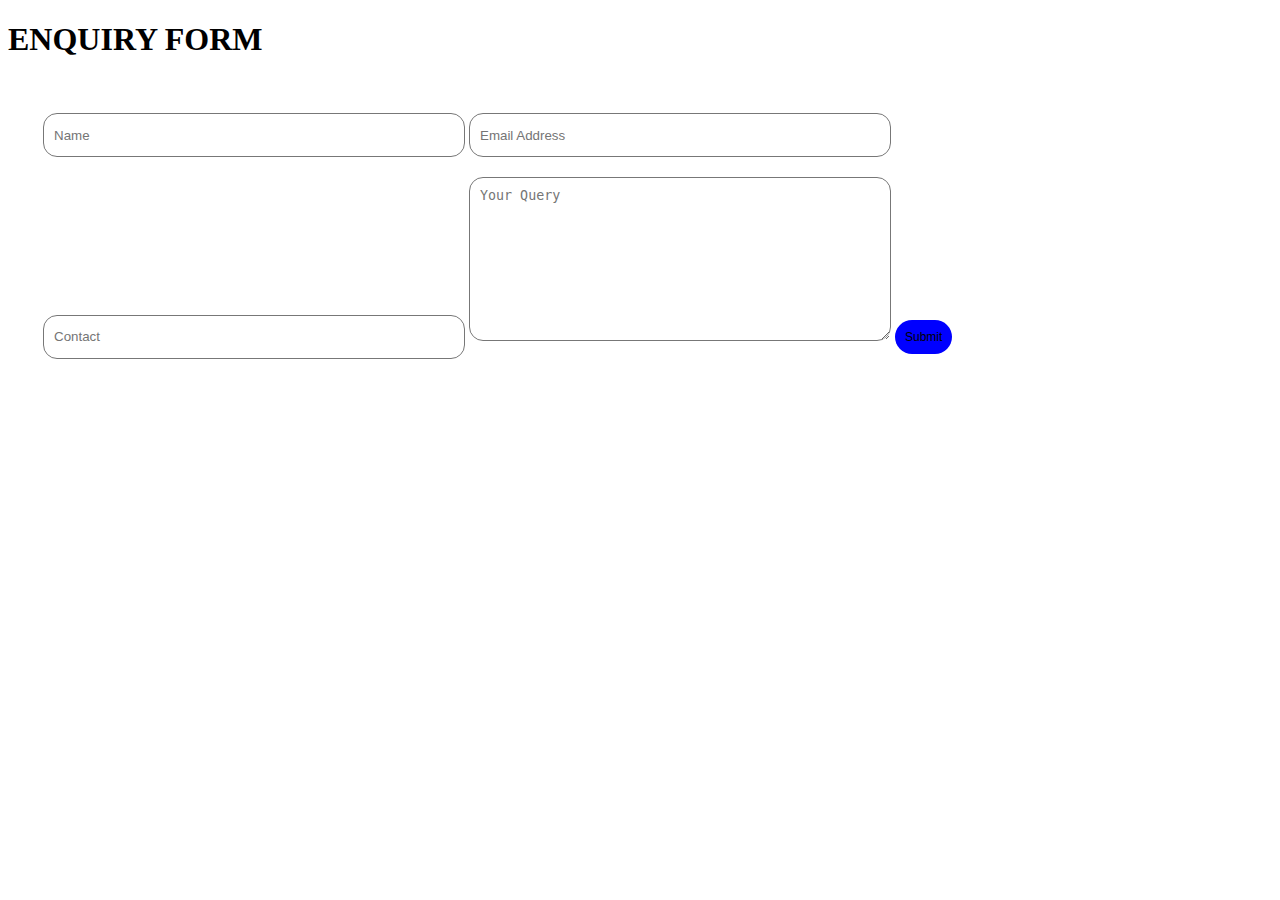
<file: enquiry.html>
<!DOCTYPE html>
<html lang="en">
<head>
    <meta charset="UTF-8">
    <meta http-equiv="X-UA-Compatible" content="IE=edge">
    <meta name="viewport" content="width=device-width, initial-scale=1.0">
    <link rel="stylesheet" href="enquiry.css">
    <title>Document</title>
</head>
<body>
    <div class="enquiry">
    <h1 id="heading">ENQUIRY FORM</h1>
    <div class="contact-box">
        <form>
            <input type="text" class="input-field" placeholder="Name">
            <input type="email" class="input-field" placeholder="Email Address">
            <input type="number" class="input-field" placeholder="Contact">
            <textarea type="text" class="input-field textarea-field" placeholder="Your Query"></textarea>
            <button type="button" class="btn">Submit</button>

        </form>
    </div>
</div>
</body>
</html>
</file>
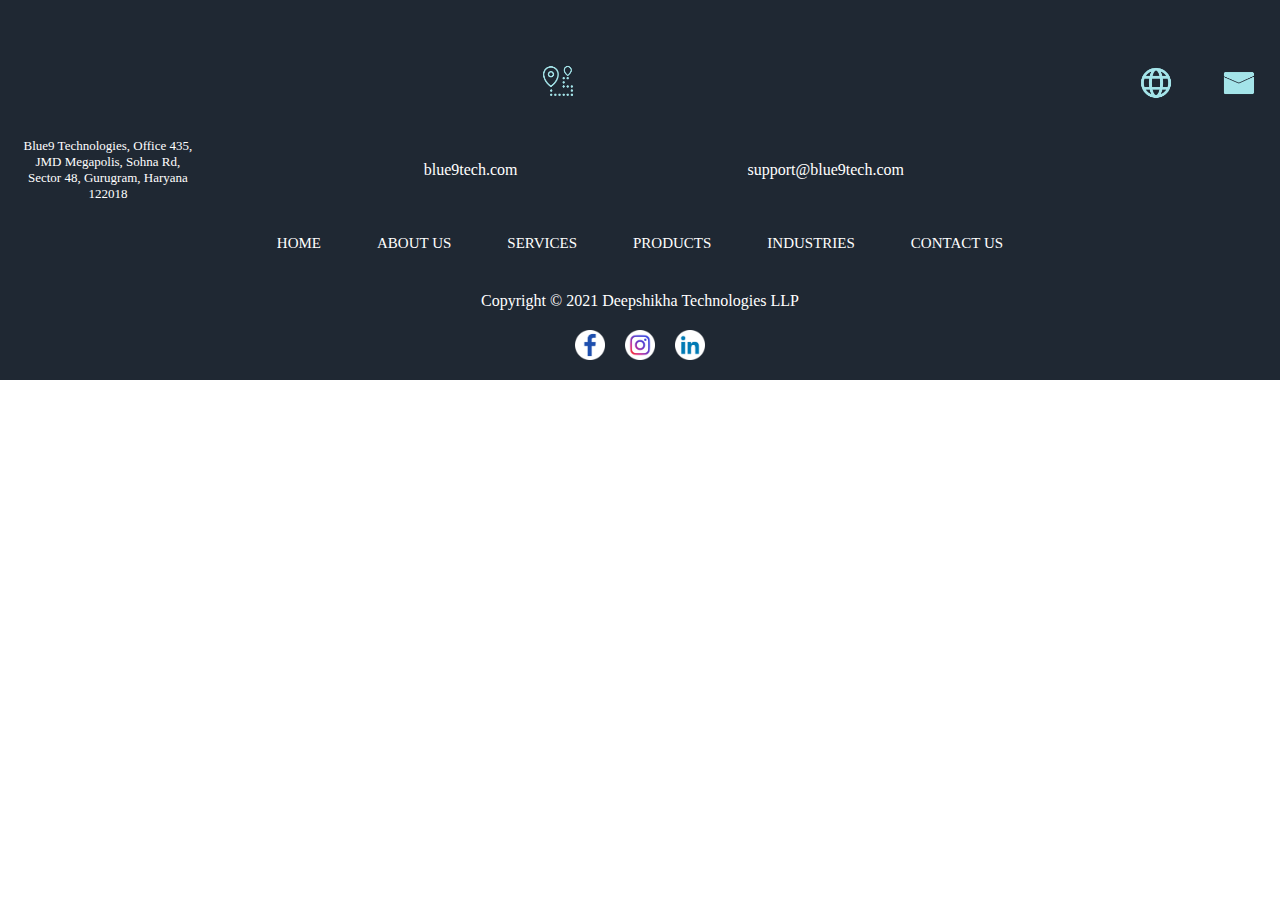
<file: footer.html>
<!DOCTYPE html>
<html lang="en">

<head>
    <meta charset="UTF-8">
    <meta http-equiv="X-UA-Compatible" content="IE=edge">
    <meta name="viewport" content="width=device-width, initial-scale=1.0">
    <title>Document</title>
    <link rel="stylesheet" href="style.css">
    <link rel="stylesheet" href="footer.css">
    <link rel="stylesheet" href="https://cdnjs.cloudflare.com/ajax/libs/font-awesome/5.15.4/css/all.min.css">
</head>

<body>
    <footer>
      <div class="footer-content">
          <table>
          <tr class="logos">
              <td> <img src="images/location.png" width="40px" height="40px" > </td>
              <td> <img src="images/web.png" width="40px" height="40px" >  </td>
              <td> <img src="images/msg.png" width="40px" height="40px" > </td>
              
          </tr>
          <tr class="about-content">
              <td id="location">Blue9 Technologies, Office 435, JMD Megapolis, Sohna Rd, Sector 48, Gurugram, Haryana 122018</td>
              <td id="web">blue9tech.com</td>
              <td id="mail">support@blue9tech.com</td>
          </tr>
        </table>
          <ul class="navbar">
            <li><a class="" href="index.html">HOME</a></li>
            <li><a class="" href="about.html">ABOUT US</a></li>
            <li><a class="" href="services.html">SERVICES</a></li>
            <li><a class="" href="products.html">PRODUCTS</a></li>
            <li><a class="" href="industries.html">INDUSTRIES</a></li>
            <li><a class="" href="contact.html">CONTACT US</a></li>
          </ul>
          <div class="copy">
              <p >Copyright &copy; 2021 Deepshikha Technologies LLP</p>
          </div>
          <div class="social-links">
              <li><a  href=""> <img src="images/fb.png"  width="30px" height="30px" ></a> </li>
              <li><a  href=""> <img src="images/insta.png" width="30px" height="30px" > </a> </li>
              <li><a  href=""> <img src="images/linkedin.png" width="30px" height="30px" > </a>  </li>


          </div>
      </div>  
            
    </footer>

</body>

</html>
</file>
<file: enquiry.css>
form{
    margin: 35px;
}
#heading{
    align-items:center;
}
.input-field{
    width:400px;
    height: 40px;
    margin-top: 20px;
    padding-left: 10px;
    padding-right: 10px;
    border: 1px solid #777;
    border-radius: 14px;
    outline: none;

}
.textarea-field{
    height: 150px;
    padding-top: 10px;
}
.btn{
    border-radius: 20px;
    background-color:blue;
    margin-top: 18px;
    padding: 10px;
    font-size: 12px;
    border: none;
    cursor: pointer;
}
</file>
<file: style.css>
@import url('https://fonts.googleapis.com/css2?family=Montserrat:wght@900&display=swap');

*{
    padding: 0;
    margin: 0;
    text-decoration: none  !important;
    list-style: none;
    box-sizing: border-box;
    list-style: none;
    scroll-behavior: smooth;
}


body{
    font-family: monsterrat;

}

.big-rect{
    background-image: url("https://d2kq0urxkarztv.cloudfront.net/6115365089b24b03933e5ffb/3039667/upload-21d7070c-4256-4226-87da-2951d6eda4e1.jpg ");
    background-repeat: no-repeat;
    background-size :cover;
    height: 600px;
    
}

.main-content{
    background-color: rgba(70, 105, 126,0.84);
    height: 530px;
    margin-left: 50px;
    margin-right: 50px;
    border-bottom-left-radius: 25px;
    border-bottom-right-radius: 25px;
    z-index: 0.8;

}
.ra-one{
    color: white;
    opacity: 1;
    margin-left:70px;
    margin-top: 90px;
    float: left;
    width: 40%;

}
#Istpara{
    font-family: 'Montserrat', sans-serif;
}
.content{
    /* position:fixed; */
    margin-left:135px;
    margin-top: 100px;
    float: left;
    width: 40%;
    
}

.container{
    display: flex;
    flex-flow: row wrap;
    justify-content: space-between;
    float: right;
    width: 20%;

}
#carouselExampleControls{
    align-items: flex-end;
}
.enquirybtn{
    position: fixed;
    bottom: 2000px;
    /* right: 50px; */
}
.enquirybtn a{
    width: 45px;
    height: 45px;
    background-color: #A4E4E9;
    border-radius: 5px;
    display: block;
    text-align: center;
}
.enquirybtn a i{
    color: white ;
    line-height: 42px;

}
.enquirybtn:hover{
    background-color:#D6E7EA ;
    border-radius: 5px;
    font-size: 20px;
}

.enquiry{
    background-color: aqua;

}
.content-box{
    width: 500px;
    background-color: #fff;
    box-shadow: 0 0 20px 0 #999;
    top: 50%;
    left: 50%;
    transform: translate(-50%,-50%);
    position:absolute;
}
</file>
<file: footer.css>
footer{
    background-color: #1F2833;
    height:380px;
    width: 100%;
    padding-top: 40px;
    color: white;
}
.footer-content{
    display:flex;
    align-items:center;
    justify-content:center;
    flex-direction: column;
    text-align: center;
}
/* .logos{
    list-style: none;
    display:flex;
    align-items: center;
    justify-content:center;  
} */
.layout{
    table-layout: fixed;
    column-count: 3;
}
#location{
    font-size: 13px;
    flex-wrap: center;
    /* float: left; */
    /* width: 20%; */
}
#web{
    margin-right: center ;
}
#mail{
    margin-right: center ;
}

.about-content{
    list-style: none;
    display:flex;
    align-items: center;
    justify-content:center;
}
.about-content td{
    padding: 10px;
    margin: 0 200px;
    margin-left: 10px;
}
.logos td{
    padding: 20px;
    margin: 0 200px;
    /* margin-left: 10px; */
}
.navbar{
    list-style: none;
    display:flex;
    align-items: center;
    justify-content:center;
}
.navbar li{
    padding: 20px;
    margin: 0 8px;
}
.navbar li a{
    color: white;
    font-size: 15px;

}
.navbar li a:hover{
    color: #BCD5DC;
}
.social-links{
    list-style: none;
    display:flex;
    align-items: center;
    justify-content:center;
}
.social-links li{
    margin:0 10px;
}

.copy{
    color: white;
    justify-content: center;
    align-items: center;
    padding: 20px;
}


.gotopbtn{
    position: fixed;
    bottom: 40px;
    right: 50px;
}
.gotopbtn a{
    width: 45px;
    height: 45px;
    background-color: #A4E4E9;
    border-radius: 5px;
    display: block;
    text-align: center;
}
.gotopbtn a span{
    color: white ;
    line-height: 42px;

}
.gotopbtn:hover{
    background-color:#D6E7EA ;
    border-radius: 5px;
}
</file>
